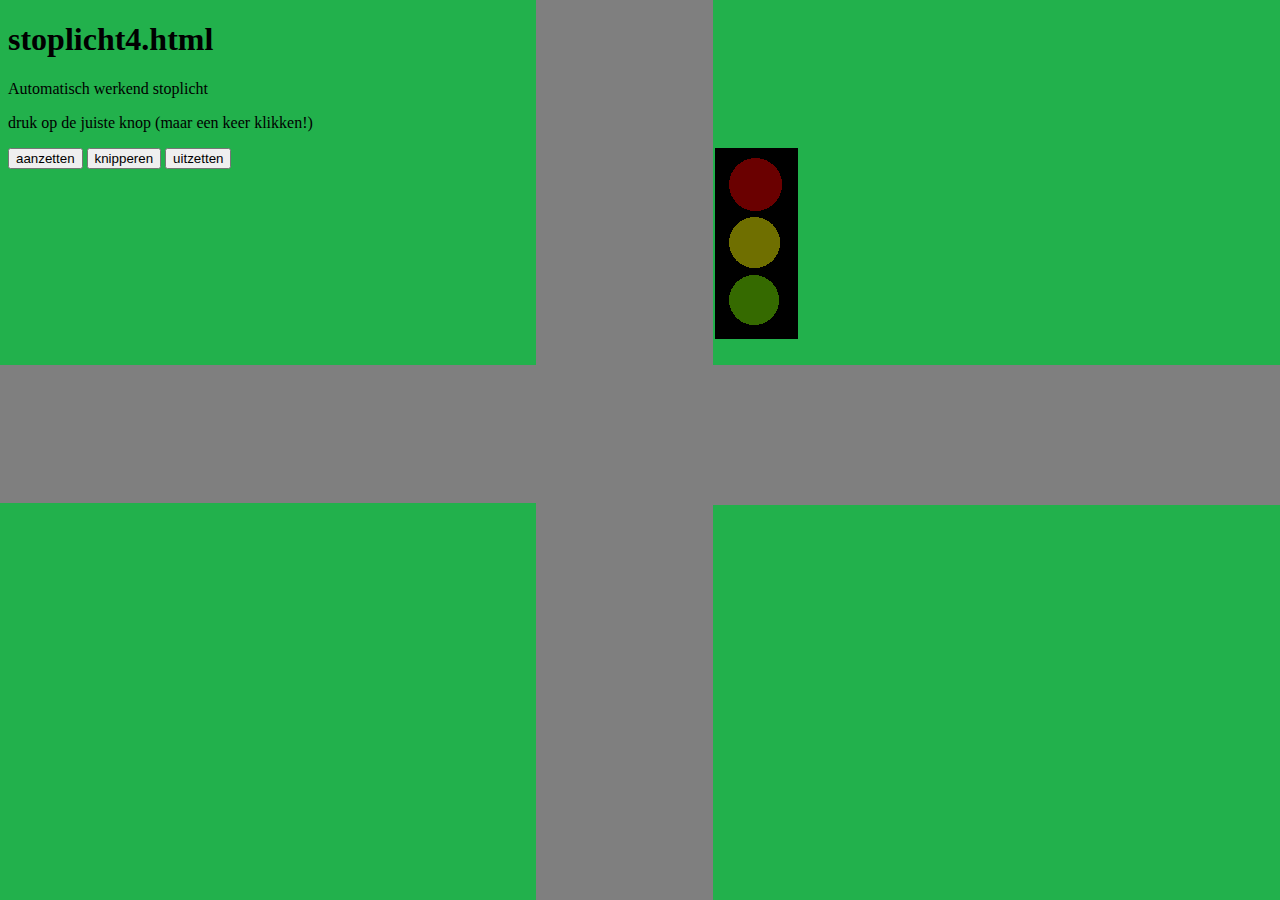
<file: index.html>
<!DOCTYPE html>
<html lang="en">
<head>
    <meta charset="UTF-8">
    <title>stoplicht 4</title>
    <link href="stylesheet.css" rel="stylesheet" type="text/css">
</head>
<body background="./verkeer/kruising.png">
    <form>
        <h1>stoplicht4.html</h1>
        <p>Automatisch werkend stoplicht</p>
        <p>druk op de juiste knop (maar een keer klikken!)</p>
        <input type="button" value="aanzetten" onclick="aanzetten()">
        <input type="button" value="knipperen" onclick="knipperen()">
        <input type="button" value="uitzetten" onclick="uitzetten()">
        <img id="stoplicht" src="./verkeer/stoplichtuit.png">
    </form>


<script type="text/javascript" src="jav.js"></script>
</body>
</html>
</file>
<file: stylesheet.css>
q.img{
    width: 20px;
    height: 40px;
}
</file>
